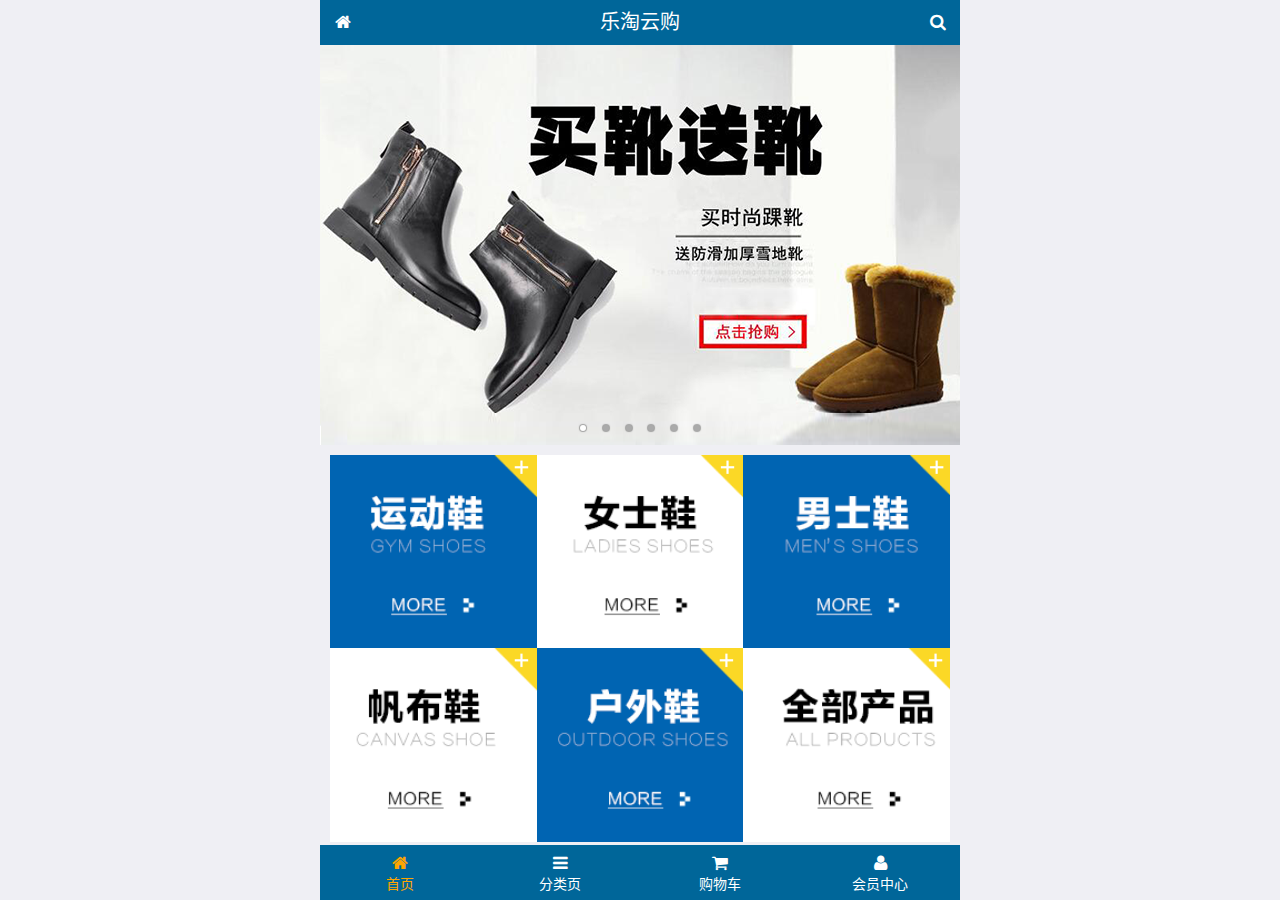
<file: public/front/index.html>
<!DOCTYPE html>
<html lang="zh-CN">
<head>
  <meta charset="UTF-8">
  <meta name="viewport"
        content="width=device-width, user-scalable=no, initial-scale=1.0, maximum-scale=1.0, minimum-scale=1.0">
  <title>乐淘商城</title>

  <link rel="icon" href="./favicon.ico">
  <!--引入font-awesome字体图标-->
  <link rel="stylesheet" href="lib/fa/css/font-awesome.min.css">
  <link rel="stylesheet" href="lib/mui/css/mui.min.css">
  <link rel="stylesheet" href="css/common.css">
  <link rel="stylesheet" href="css/index.css">
</head>
<body>

<!--全屏容器-->
<div class="lt-container">
  <!--头部-->
  <div class="lt-header">
    <a href="index.html" class="icon-left">
      <i class="fa fa-home"></i>
    </a>
    <h3>乐淘云购</h3>
    <a href="search.html" class="icon-right">
      <i class="fa fa-search"></i>
    </a>
  </div>
  <!--主体-->
  <div class="lt-main">
    <div class="mui-scroll-wrapper">
      <div class="mui-scroll">
        <!--轮播图区域-->
        <div class="mui-slider">
          <div class="mui-slider-group mui-slider-loop">
            <!--配置最后一张-->
            <!--mui-slider-item-duplicate配置标记-->
            <div class="mui-slider-item mui-slider-item-duplicate"><a href="#"><img src="imgs/banner6.png" /></a></div>

            <div class="mui-slider-item"><a href="#"><img src="imgs/banner1.png" /></a></div>
            <div class="mui-slider-item"><a href="#"><img src="imgs/banner2.png" /></a></div>
            <div class="mui-slider-item"><a href="#"><img src="imgs/banner3.png" /></a></div>
            <div class="mui-slider-item"><a href="#"><img src="imgs/banner4.png" /></a></div>
            <div class="mui-slider-item"><a href="#"><img src="imgs/banner5.png" /></a></div>
            <div class="mui-slider-item"><a href="#"><img src="imgs/banner6.png" /></a></div>
            <!--配置第一张-->
            <div class="mui-slider-item mui-slider-item-duplicate"><a href="#"><img src="imgs/banner1.png" /></a></div>
          </div>
          <div class="mui-slider-indicator">
            <div class="mui-indicator mui-active"></div>
            <div class="mui-indicator"></div>
            <div class="mui-indicator"></div>
            <div class="mui-indicator"></div>
            <div class="mui-indicator"></div>
            <div class="mui-indicator"></div>
          </div>
        </div>
        <!--导航区-->
        <div class="lt-nav">
          <ul class="mui-clearfix">
            <li>
              <a href="#">
                <img src="imgs/nav1.png" alt="">
              </a>
            </li>
            <li>
              <a href="#">
                <img src="imgs/nav2.png" alt="">
              </a>
            </li>
            <li>
              <a href="#">
                <img src="imgs/nav3.png" alt="">
              </a>
            </li>
            <li>
              <a href="#">
                <img src="imgs/nav4.png" alt="">
              </a>
            </li>
            <li>
              <a href="#">
                <img src="imgs/nav5.png" alt="">
              </a>
            </li>
            <li>
              <a href="#">
                <img src="imgs/nav6.png" alt="">
              </a>
            </li>
          </ul>
        </div>
        <!--商品区-->
        <div class="lt-product">
          <ul>
            <li class="item-product">
              <a href="#">
                <img src="imgs/product.jpg" alt="">
                <p class="mui-ellipsis-2">阿迪达斯男鞋最新款2018潮牌</p>
                <p>
                  <span class="price">￥600</span>
                  <span class="oldprice">￥780</span>
                </p>
                <button class="mui-btn mui-btn-primary">立即购买</button>
              </a>
            </li>
            <li class="item-product">
              <a href="#">
                <img src="imgs/product.jpg" alt="">
                <p class="mui-ellipsis-2">阿迪达斯男鞋最新款2018潮牌</p>
                <p>
                  <span class="price">￥600</span>
                  <span class="oldprice">￥780</span>
                </p>
                <button class="mui-btn mui-btn-primary">立即购买</button>
              </a>
            </li>
            <li class="item-product">
              <a href="#">
                <img src="imgs/product.jpg" alt="">
                <p class="mui-ellipsis-2">阿迪达斯男鞋最新款2018潮牌</p>
                <p>
                  <span class="price">￥600</span>
                  <span class="oldprice">￥780</span>
                </p>
                <button class="mui-btn mui-btn-primary">立即购买</button>
              </a>
            </li>
            <li class="item-product">
              <a href="#">
                <img src="imgs/product.jpg" alt="">
                <p class="mui-ellipsis-2">阿迪达斯男鞋最新款2018潮牌</p>
                <p>
                  <span class="price">￥600</span>
                  <span class="oldprice">￥780</span>
                </p>
                <button class="mui-btn mui-btn-primary">立即购买</button>
              </a>
            </li>
            <li class="item-product">
              <a href="#">
                <img src="imgs/product.jpg" alt="">
                <p class="mui-ellipsis-2">阿迪达斯男鞋最新款2018潮牌</p>
                <p>
                  <span class="price">￥600</span>
                  <span class="oldprice">￥780</span>
                </p>
                <button class="mui-btn mui-btn-primary">立即购买</button>
              </a>
            </li>
            <li class="item-product">
              <a href="#">
                <img src="imgs/product.jpg" alt="">
                <p class="mui-ellipsis-2">阿迪达斯男鞋最新款2018潮牌</p>
                <p>
                  <span class="price">￥600</span>
                  <span class="oldprice">￥780</span>
                </p>
                <button class="mui-btn mui-btn-primary">立即购买</button>
              </a>
            </li>
          </ul>
        </div>
      </div>
    </div>
  </div>
  <!--底部-->
  <div class="lt-footer">
    <ul class="mui-clearfix">
      <li class="current">
        <a href="index.html">
          <i class="fa fa-home"></i>
          <p>首页</p>
        </a>
      </li>
      <li>
        <a href="category.html">
          <i class="fa fa-bars"></i>
          <p>分类页</p>
        </a>
      </li>
      <li>
        <a href="cart.html">
          <i class="fa fa-shopping-cart"></i>
          <p>购物车</p>
        </a>
      </li>
      <li>
        <a href="user.html">
          <i class="fa fa-user"></i>
          <p>会员中心</p>
        </a>
      </li>
    </ul>
  </div>
</div>



<script src="lib/mui/js/mui.js"></script>
<script src="lib/zepto/zepto.min.js"></script>
<script src="js/common.js"></script>

</body>
</html>
</file>
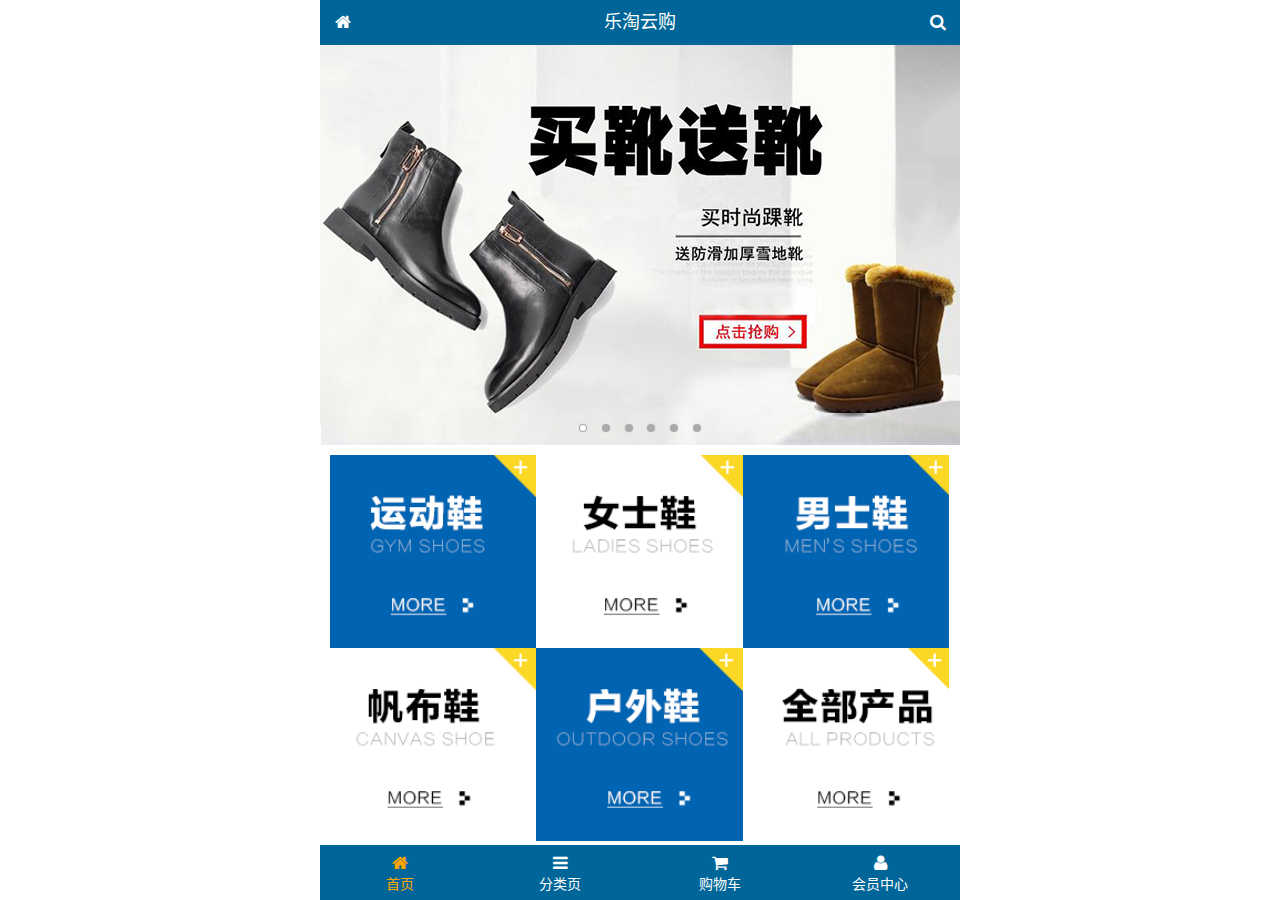
<file: public/mobile/index.html>
<!DOCTYPE html>
<html lang="zh-CN">
<head>
  <meta charset="UTF-8">
  <title>乐淘商城</title>
  <meta name="viewport" content="width=device-width, user-scalable=no, initial-scale=1.0, maximum-scale=1.0, minimum-scale=1.0">
  <link rel="icon" href="favicon.ico">
  <link rel="stylesheet" href="lib/fa/css/font-awesome.css">
  <link rel="stylesheet" href="lib/mui/css/mui.css">
  <link rel="stylesheet" href="css/common.css">
  <link rel="stylesheet" href="css/index.css">
</head>
<body>

<!-- 整体容器 -->
<div class="lt_container">

  <!-- 乐淘公共头部 -->
  <div class="lt_header">
    <a href="index.html" class="icon_left"><i class="fa fa-home"></i></a>
    <h3>乐淘云购</h3>
    <a href="search.html" class="icon_right"><i class="fa fa-search"></i></a>
  </div>

  <!-- 乐淘内部 -->
  <div class="lt_main">
    <div class="mui-scroll-wrapper">
      <div class="mui-scroll">
        
        <!-- 轮播图 -->
        <div class="mui-slider">
          <div class="mui-slider-group mui-slider-loop">
            <div class="mui-slider-item mui-slider-item-duplicate"><a href="#"><img src="images/banner6.png" /></a></div>
            <div class="mui-slider-item"><a href="#"><img src="images/banner1.png" /></a></div>
            <div class="mui-slider-item"><a href="#"><img src="images/banner2.png" /></a></div>
            <div class="mui-slider-item"><a href="#"><img src="images/banner3.png" /></a></div>
            <div class="mui-slider-item"><a href="#"><img src="images/banner4.png" /></a></div>
            <div class="mui-slider-item"><a href="#"><img src="images/banner5.png" /></a></div>
            <div class="mui-slider-item"><a href="#"><img src="images/banner6.png" /></a></div>
            <div class="mui-slider-item mui-slider-item-duplicate"><a href="#"><img src="images/banner1.png" /></a></div>
          </div>
          <div class="mui-slider-indicator">
            <div class="mui-indicator mui-active"></div>
            <div class="mui-indicator"></div>
            <div class="mui-indicator"></div>
            <div class="mui-indicator"></div>
            <div class="mui-indicator"></div>
            <div class="mui-indicator"></div>
          </div>
        </div>
  
        <!-- 导航 -->
        <div class="nav">
          <ul class="mui-clearfix">
            <li><a href="#"><img src="images/nav1.png" alt=""></a></li>
            <li><a href="#"><img src="images/nav2.png" alt=""></a></li>
            <li><a href="#"><img src="images/nav3.png" alt=""></a></li>
            <li><a href="#"><img src="images/nav4.png" alt=""></a></li>
            <li><a href="#"><img src="images/nav5.png" alt=""></a></li>
            <li><a href="#"><img src="images/nav6.png" alt=""></a></li>
          </ul>
        </div>
        
        <!-- 产品 -->
        <div class="product">
          <ul class="mui-clearfix">
            <li class="product_item">
              <a href="#">
                <img src="images/product.jpg" alt="">
                <p class="mui-ellipsis-2">adidas阿迪达斯 男式 场下休闲篮球鞋S83700场下休闲篮球鞋S83700 </p>
                <p>
                  <span class="price">&yen;560</span>
                  <span class="old">&yen;580</span>
                </p>
                <button class="mui-btn mui-btn-primary">立即购买</button>
              </a>
            </li>
            <li class="product_item">
              <a href="#">
                <img src="images/product.jpg" alt="">
                <p class="mui-ellipsis-2">adidas阿迪达斯 男式 场下休闲篮球鞋S83700场下休闲篮球鞋S83700 </p>
                <p>
                  <span class="price">&yen;560</span>
                  <span class="old">&yen;580</span>
                </p>
                <button class="mui-btn mui-btn-primary">立即购买</button>
              </a>
            </li>
            <li class="product_item">
              <a href="#">
                <img src="images/product.jpg" alt="">
                <p class="mui-ellipsis-2">adidas阿迪达斯 男式 场下休闲篮球鞋S83700场下休闲篮球鞋S83700 </p>
                <p>
                  <span class="price">&yen;560</span>
                  <span class="old">&yen;580</span>
                </p>
                <button class="mui-btn mui-btn-primary">立即购买</button>
              </a>
            </li>
            <li class="product_item">
              <a href="#">
                <img src="images/product.jpg" alt="">
                <p class="mui-ellipsis-2">adidas阿迪达斯 男式 场下休闲篮球鞋S83700场下休闲篮球鞋S83700 </p>
                <p>
                  <span class="price">&yen;560</span>
                  <span class="old">&yen;580</span>
                </p>
                <button class="mui-btn mui-btn-primary">立即购买</button>
              </a>
            </li>
          </ul>
        </div>
        
      </div>
    </div>
  </div>
  
  <!-- 乐淘底部 -->
  <div class="lt_footer">
    <ul class="mui-clearfix">
      <li class="current">
        <a href="index.html">
          <i class="fa fa-home"></i>
          <p>首页</p>
        </a>
      </li>
      <li>
        <a href="category.html">
          <i class="fa fa-bars"></i>
          <p>分类页</p>
        </a>
      </li>
      <li>
        <a href="cart.html">
          <i class="fa fa-shopping-cart"></i>
          <p>购物车</p>
        </a>
      </li>
      <li>
        <a href="user.html">
          <i class="fa fa-user"></i>
          <p>会员中心</p>
        </a>
      </li>
    </ul>
  </div>
  
</div>


<script src="lib/mui/js/mui.js"></script>
<script src="js/common.js"></script>

</body>
</html>
</file>
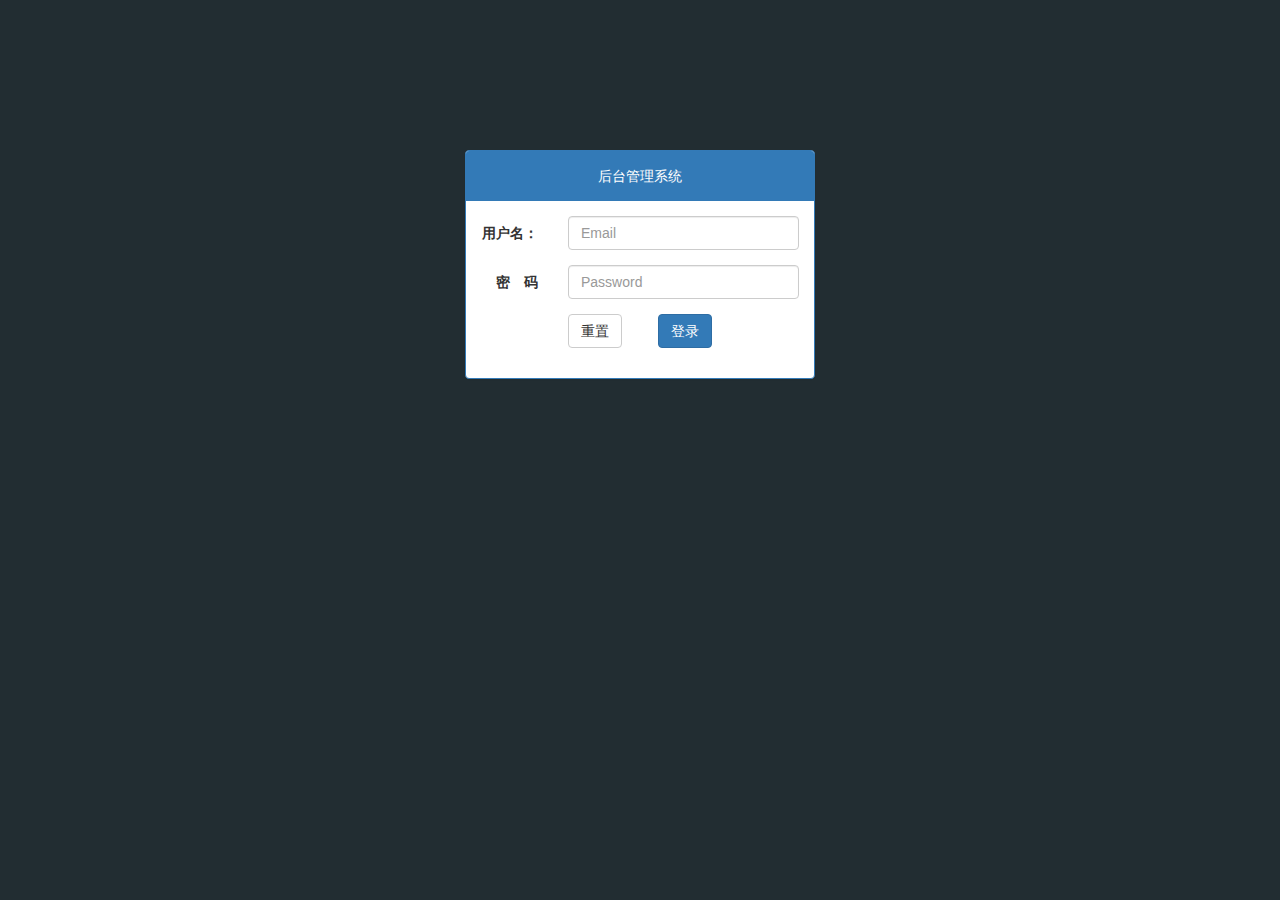
<file: public/back/login.html>
<!doctype html>
<html lang="en">
<head>
  <meta charset="UTF-8">
  <title>乐淘电商</title>
  <link rel="icon" href="./favicon.ico">
  <link rel="stylesheet" href="lib/bootstrap/css/bootstrap.css">
  <link rel="stylesheet" href="lib/bootstrap-validator/css/bootstrapValidator.min.css">
  <link rel="stylesheet" href="lib/nprogress/nprogress.css">

  <link rel="stylesheet" href="css/common.css">
</head>
<body class="body_bg">


<div class="container">
 <div class="col-lg-4 col-lg-offset-4 margin150">
   <!--将组建中的面板-->
   <div class="panel panel-primary">
     <div class="panel-heading text-center">后台管理系统</div>
     <div class="panel-body">
       <!--表单-->
       <form class="form-horizontal" id="form">
         <div class="form-group">
           <label for="username" class="col-sm-3 control-label">用户名：</label>
           <div class="col-sm-9">
             <input type="text" class="form-control" id="username" name="username" placeholder="Email">
           </div>
         </div>
         <div class="form-group">
           <label for="password" class="col-sm-3 control-label">密　码</label>
           <div class="col-sm-9">
             <input type="password" class="form-control" id="password"  name="password" placeholder="Password">
           </div>
         </div>
         <div class="form-group">
           <div class="col-sm-offset-3 col-sm-6">
             <button type="reset" class="btn btn-default pull-left">重置</button>
             <button type="submit" class="btn btn-primary pull-right">登录</button>
           </div>
         </div>
       </form>
     </div>
   </div>
 </div>
</div>

<script src="lib/jquery/jquery.min.js"></script>
<script src="lib/bootstrap/js/bootstrap.min.js"></script>
<script src="lib/bootstrap-validator/js/bootstrapValidator.min.js"></script>
<script src="lib/nprogress/nprogress.js"></script>
<script src="js/common.js"></script>


<script src="js/login.js"></script>
</body>
</html>
</file>
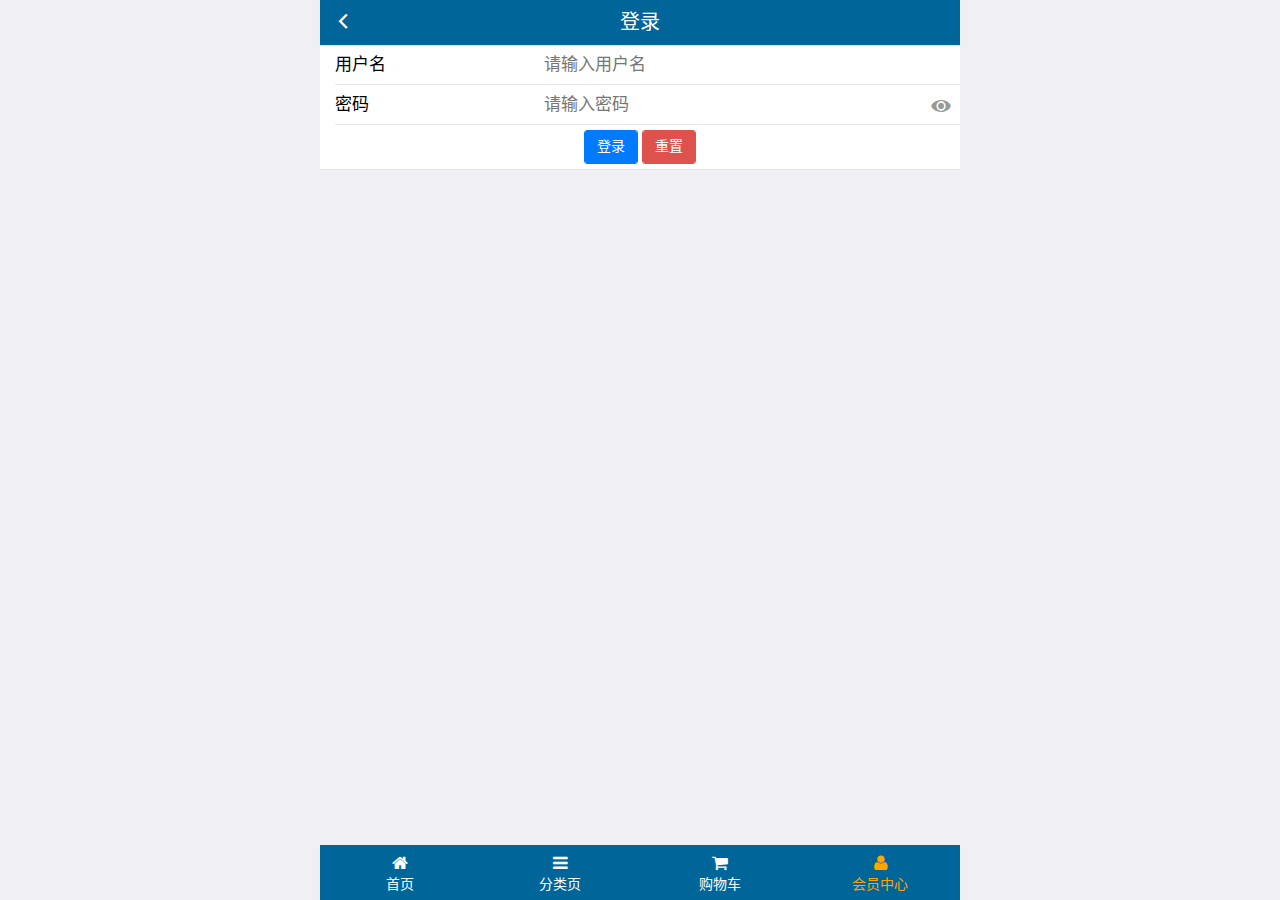
<file: public/front/login.html>
<!DOCTYPE html>
<html lang="zh-CN">
<head>
  <meta charset="UTF-8">
  <meta name="viewport"
        content="width=device-width, user-scalable=no, initial-scale=1.0, maximum-scale=1.0, minimum-scale=1.0">
  <title>乐淘商城</title>

  <link rel="icon" href="./favicon.ico">
  <!--引入font-awesome字体图标-->
  <link rel="stylesheet" href="lib/fa/css/font-awesome.min.css">
  <link rel="stylesheet" href="lib/mui/css/mui.min.css">
  <link rel="stylesheet" href="css/common.css">
  <link rel="stylesheet" href="css/index.css">
</head>
<body>

<!--全屏容器-->
<div class="lt-container">
  <!--头部-->
  <div class="lt-header">
    <a href="javascript:history.go(-1);" class="icon-left">
      <i class="mui-icon mui-icon-back"></i>
    </a>
    <h3>登录</h3>

  </div>
  <!--主体-->
  <div class="lt-main">
    <div class="mui-scroll-wrapper">
      <div class="mui-scroll">
        <form class="mui-input-group">
          <div class="mui-input-row">
            <label>用户名</label>
            <!--mui-input-clear清空-->
            <input type="text" class="mui-input-clear" placeholder="请输入用户名" name="username">
          </div>
          <div class="mui-input-row">
            <label>密码</label>
            <!--mui-input-password显示密码-->
            <input type="password" class="mui-input-password" placeholder="请输入密码" name="password">
          </div>
          <div class="mui-button-row">
            <button id="loginBtn" type="button" class="mui-btn mui-btn-primary" >登录</button>
            <button type="reset" class="mui-btn mui-btn-danger" >重置</button>
          </div>
        </form>

      </div>
    </div>
  </div>
  <!--底部-->
  <div class="lt-footer">
    <ul class="mui-clearfix">
      <li>
        <a href="index.html">
          <i class="fa fa-home"></i>
          <p>首页</p>
        </a>
      </li>
      <li>
        <a href="category.html">
          <i class="fa fa-bars"></i>
          <p>分类页</p>
        </a>
      </li>
      <li>
        <a href="cart.html">
          <i class="fa fa-shopping-cart"></i>
          <p>购物车</p>
        </a>
      </li>
      <li class="current">
        <a href="user.html">
          <i class="fa fa-user"></i>
          <p>会员中心</p>
        </a>
      </li>
    </ul>
  </div>
</div>



<script src="lib/mui/js/mui.js"></script>
<script src="lib/zepto/zepto.min.js"></script>
<script src="js/common.js"></script>
<script src="js/login.js"></script>

</body>
</html>
</file>
<file: public/front/css/common.css>
ul{
  list-style:none;
  margin: 0;
  padding: 0;
}
img{
  display:block;
  width: 100%;
}

html,body{
  width: 100%;
  height: 100%;
}

/*全屏容器*/
.lt-container{
  width: 100%;
  height: 100%;
  min-width:320px;
  max-width:640px;
  margin:0 auto;
  padding-top:45px;
  padding-bottom:55px;
  position: relative;
}
/*头部*/
.lt-header{
  width: 100%;
  height: 45px;
  background-color: #006699;
  padding:0 45px;
  position: absolute;
  left: 0;
  top: 0;
  color:#fff;

  text-align:center;
}
.lt-header h3{
  line-height: 45px;
  margin: 0;
  font-size:20px;
  font-weight:normal;
}
.lt-header .icon-left,
.lt-header .icon-right{
  width: 45px;
  height: 45px;
  position: absolute;
  top: 0;
  color:#fff;
  text-align:center;
  line-height: 45px;
}
.lt-header .icon-left{
  left: 0;
}
.lt-header .icon-right{
  right: 0;
}
/*主体*/
.lt-main{
  width: 100%;
  height: 100%;
  /*mui中，区域滚动的父容器是用定位写的*/
  position: relative;
}

/*底部*/
.lt-footer{
  width: 100%;
  height: 55px;
  overflow:hidden;
  background-color: #006699;
  position: absolute;
  left: 0;
  bottom:0;
}
.lt-footer ul li{
  float:left;
  width: 25%;
  height: 100%;
  text-align:center;
}
.lt-footer ul li a{
  display:block;
  color:#fff;
  padding-top:8px;
}
.lt-footer ul li a p{
  color:#fff;
  margin: 0;
}
.lt-footer ul li.current a {
  color:orange;
}
.lt-footer ul li.current p{
  color:orange;
}

/*搜索框*/

.lt-search{
  padding: 10px;
  position: relative;
}
.lt-search .search-int{
  height: 34px;
  border: 1px solid #007aff;
  border-radius:5px;
  font-size:12px;
  margin: 0;
}
.lt-search .search-btn{
  position: absolute;
  right: 10px;
  top: 10px;
  border-radius:0 5px 5px 0;
}

/*商品*/
.lt-product{
  padding:10px;
  text-align:center;
}
.lt-product ul li{
  float:left;
  width: 48%;
  border: 1px solid #ccc;
  margin-bottom:10px;
  border-radius: 5px;
}
.lt-product ul li:nth-child(odd){
  margin-right:4px;
}
.lt-product ul li a{
  display: block;
  padding:10px;
}
.lt-product ul li a img{
  width: 144.72px;
  height: 144.72px;
  margin:0 auto;
}
.lt-product ul li a .price{
  color:red;
}
.lt-product ul li a .oldprice{
  text-decoration:line-through;
}
.lt-product .mui-ellipsis-2{
  height: 40px;
}

/*尺码和数量*/
.lt-size span{
  display:inline-block;;
  height: 25px;
  width: 25px;
  text-align:center;
  line-height: 25px;
  border: 1px solid #ccc;
  margin:10px 0;
}
.lt-size span.current{
  background-color: orange;
  color:#fff;
}
.lt-num span{
  font-size:12px;
  color:#666;
}
</file>
<file: public/front/css/index.css>
.lt-nav{
  padding:10px;
}
.lt-nav ul li {
  float:left;
  width: 33.33%;
}
.lt-nav ul li a{
  display:block;
}

/**/
.lt-product{
  padding:10px;
  text-align:center;
}
.lt-product ul li{
  float:left;
  width: 48%;
  border: 1px solid #ccc;
  margin-bottom:10px;
  border-radius: 5px;
}
.lt-product ul li:nth-child(odd){
  margin-right:4px;
}
.lt-product ul li a{
  display: block;
  padding:10px;
}
.lt-product ul li a .price{
  color:red;
}
.lt-product ul li a .oldprice{
  text-decoration:line-through;
}
</file>
<file: public/mobile/css/common.css>
html, body {
  width: 100%;
  height: 100%;
  background-color: #fff;
}

* {
  margin: 0;
  padding: 0;
  list-style: none;
}
img {
  display: block;
  width: 100%;
}


.lt_container {
  width: 100%;
  height: 100%;
  max-width: 640px;
  min-width: 320px;
  margin: 0 auto;
  position: relative;
  overflow: hidden;
  padding-top: 45px;
  padding-bottom: 55px;
}

/* 乐淘公共头部 开始 */
.lt_header {
  width: 100%;
  height: 45px;
  position: absolute;
  left: 0;
  top: 0;
  background-color: #006699;
}
.lt_header .icon_left,
.lt_header .icon_right{
  position: absolute;
  top: 0;
  width: 45px;
  height: 45px;
  text-align: center;
  line-height: 45px;
  color: #fff;
}
.lt_header .icon_left {
  left: 0;
}
.lt_header .icon_right {
  right: 0;
}
.lt_header h3 {
  text-align: center;
  line-height: 45px;
  font-weight: normal;
  font-size: 18px;
  margin: 0;
  color: #fff;
}
/* 乐淘公共头部 结束 */


/* lt_main 开始 */
.lt_main {
  position: relative;
  width: 100%;
  height: 100%;
}
/* lt_main 结束 */


/* 乐淘公共底部 开始 */
.lt_footer {
  height: 55px;
  width: 100%;
  position: absolute;
  left: 0;
  bottom: 0;
  background-color: #006699;
}
.lt_footer li {
  width: 25%;
  height: 55px;
  float: left;
  text-align: center;
}
.lt_footer li a {
  display: block;
  width: 100%;
  height: 100%;
  color: #fff;
  padding-top: 8px;
}
.lt_footer li p {
  margin: 0;
  color: #fff;
}

.lt_footer li.current a {
  color: orange;
}
.lt_footer li.current p {
  color: orange;
}
/* 乐淘公共底部 结束 */




/* search 开始 */
.search {
  padding: 10px;
  position: relative;
}
.search .search_input {
  height: 34px;
  border: 1px solid #007aff;
  font-size: 12px;
  border-radius: 5px;
  margin: 0;
}
.search .search_btn {
  position: absolute;
  right: 10px;
  top: 10px;
  border-radius: 0 5px 5px 0;
}
/* search 结束 */



/* product 开始 */
.product {
  padding: 10px;
}
.product_item {
  width: 48%;
  float: left;
  text-align: center;
  border: 1px solid #ccc;
  background-color: #fff;
  padding: 10px;
  margin-bottom: 10px;
}
.product_item:nth-child(odd) {
  margin-right: 4%;
}
.product_item .price {
  color: #FF3636;
}
.product_item .old {
  text-decoration: line-through;
}
/* product 结束 */
</file>
<file: public/mobile/css/index.css>
/* nav 开始 */
.nav {
  padding: 10px;
}
.nav li {
  float: left;
  width: 33.3%;
}
.nav li a {
  width: 100%;
  height: 100%;
  display: block;
}

/* nav 结束 */
</file>
<file: public/back/lib/nprogress/nprogress.css>
/* Make clicks pass-through */
#nprogress {
  pointer-events: none;
}

#nprogress .bar {
  background: greenyellow;

  position: fixed;
  z-index: 10000;
  top: 0;
  left: 0;

  width: 100%;
  height: 2px;
}

/* Fancy blur effect */
#nprogress .peg {
  display: block;
  position: absolute;
  right: 0px;
  width: 100px;
  height: 100%;
  box-shadow: 0 0 10px #29d, 0 0 5px #29d;
  opacity: 1.0;

  -webkit-transform: rotate(3deg) translate(0px, -4px);
      -ms-transform: rotate(3deg) translate(0px, -4px);
          transform: rotate(3deg) translate(0px, -4px);
}

/* Remove these to get rid of the spinner */
#nprogress .spinner {
  display: block;
  position: fixed;
  z-index: 1031;
  top: 15px;
  right: 15px;
}

#nprogress .spinner-icon {
  width: 18px;
  height: 18px;
  box-sizing: border-box;

  border: solid 2px transparent;
  border-top-color: #29d;
  border-left-color: #29d;
  border-radius: 50%;

  -webkit-animation: nprogress-spinner 400ms linear infinite;
          animation: nprogress-spinner 400ms linear infinite;
}

.nprogress-custom-parent {
  overflow: hidden;
  position: relative;
}

.nprogress-custom-parent #nprogress .spinner,
.nprogress-custom-parent #nprogress .bar {
  position: absolute;
}

@-webkit-keyframes nprogress-spinner {
  0%   { -webkit-transform: rotate(0deg); }
  100% { -webkit-transform: rotate(360deg); }
}
@keyframes nprogress-spinner {
  0%   { transform: rotate(0deg); }
  100% { transform: rotate(360deg); }
}
</file>
<file: public/back/css/common.css>
a:link,
a:visited,
a:hover,
a:active{
  text-decoration:none;
}
ul{
  list-style:none;
  margin: 0;
  padding: 0;
}
.red{
  color:#a94442;
}


.body_bg {
  background-color: #222D32;
}

.panel-primary .panel-heading{
  padding:0;
  height: 50px;
  line-height: 50px;
}
.margin150{
  margin-top:150px;
}
.mb-20{
  margin-bottom:20px;
}

/*lt左侧侧边栏*/
.lt-aside{
  width: 180px;
  height: 100%;
  position: fixed;
  left: 0;
  top: 0;
  background-color: #222D32;
  z-index:999;
  transition:all 1s;
}
.lt-aside.hiddenmenu{
  left:-180px;
}
.lt-aside .brand{
  height: 50px;
  line-height: 50px;
  background-color: #367FA9;
  text-align:center;
}
.lt-aside .brand a{
  color:#fff;
  font-size:30px;
}
.lt-aside .user{
  padding-top:30px;
  height: 180px;
}
.lt-aside .user img{
  display: block;
  width: 80px;
  height: 80px;
  margin:0 auto;
  border-radius: 50%;
}
.lt-aside .user p{
  height: 40px;
  line-height: 40px;
  text-align:center;
  font-size:20px;
  color:#fff;
}
.lt-aside .nav a{
  display:block;
  height: 40px;
  line-height: 40px;
  padding-left:40px;
  width: 100%;
  color:#fff;
  border-left:3px solid transparent;
}
.lt-aside .nav a.current{
  background-color: #1D1F21;
  border-left:3px solid #006699;
}
.lt-aside .nav a i{
  margin-right:5px;
}
.lt-aside .nav .child a {
  padding-left:60px;
}

/*lt主体部分*/
.lt-main{
  width: 100%;
  height: 1000px;
  padding-left:180px;
  padding-top:50px;
  transition:all 1s;
}
.lt-main.hiddenmenu{
  padding-left:0;
}
.lt-topbar{
  height: 50px;
  width: 100%;
  position: fixed;
  left: 0;
  top: 0;
  background-color: #3C8DBC;
  padding-left:180px;
  transition:all 1s;
  z-index:666;
}
.lt-topbar.hiddenmenu{
  padding-left:0;
}
.lt-topbar .icon_menu,
.lt-topbar .icon_logout {
  width: 50px;
  height: 50px;
  line-height: 50px;
  color:#fff;
  font-size:24px;
  text-align: center;
}
.lt-main .breadcrumb{
  margin-top:20px;
}
.echarts1,
.echarts2{
  width: 48%;
  height: 400px;
}
/*让所有表格th和td水平垂直居中*/
.table.table-bordered th,
.table.table-bordered td{
  text-align:center;
  /*表格中垂直居中*/
  vertical-align:middle;
}
</file>
<file: public/back/lib/bootstrap-validator/css/bootstrapValidator.min.css>
/*!
 * BootstrapValidator (http://bootstrapvalidator.com)
 * The best jQuery plugin to validate form fields. Designed to use with Bootstrap 3
 *
 * @version     v0.5.1, built on 2014-08-22 4:55:09 PM
 * @author      https://twitter.com/nghuuphuoc
 * @copyright   (c) 2013 - 2014 Nguyen Huu Phuoc
 * @license     MIT
 */

.bv-form .help-block{margin-bottom:0}.bv-form .tooltip-inner{text-align:left}.nav-tabs li.bv-tab-success>a{color:#3c763d}.nav-tabs li.bv-tab-error>a{color:#a94442}
</file>
